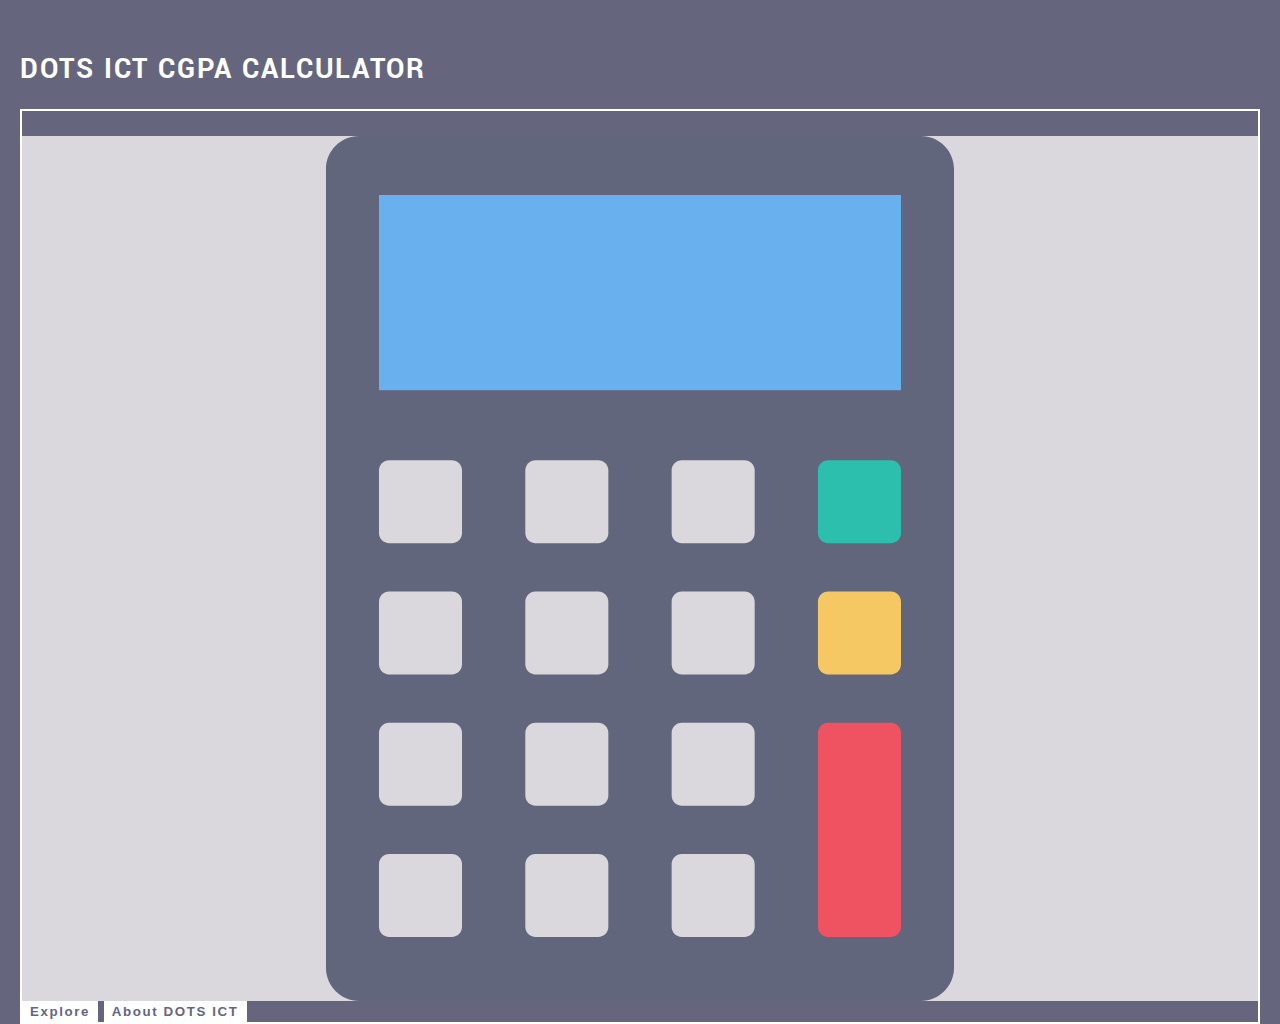
<file: index.html>
<!DOCTYPE html>
<html lang="en">
<head>
    <meta charset="UTF-8">
    <meta name="viewport" content="width=device-width, initial-scale=1, shrink-to-fit=no">
    <link rel="stylesheet" href="https://cdn.jsdelivr.net/npm/bootstrap@4.5.3/dist/css/bootstrap.min.css" integrity="sha384-TX8t27EcRE3e/ihU7zmQxVncDAy5uIKz4rEkgIXeMed4M0jlfIDPvg6uqKI2xXr2" crossorigin="anonymous">
    <link rel="stylesheet" href="./assets/css/style.css">
    <link rel="icon" href="./assets/image/calculator.png" type="image/icon">
    <title>CGPA CALCULATOR | HOME</title>
</head>
<body>
<div class="container">
<h1 class="text-center head mt-2">DOTS ICT CGPA CALCULATOR </h1>
<div class="card w-50 m-auto">
<div class="card-header">
    <h6 class="text-center"></h6>
</div>
<div class="card-body">
    <img src="./assets/image/calculator.svg" alt="">
</div>
<div class="card-footer">
    <div class="text-center">
    <a href="./assets/content/cgpa.html"><button class="btn btn-primary">Explore</button></a>      <a href="http://dotsitech.edu.ng/aboutus.aspx"><button class="btn btn-primary">About DOTS ICT</button></a>
</div>
</div>
</div>
</div>
<script src="https://code.jquery.com/jquery-3.5.1.slim.min.js" integrity="sha384-DfXdz2htPH0lsSSs5nCTpuj/zy4C+OGpamoFVy38MVBnE+IbbVYUew+OrCXaRkfj" crossorigin="anonymous"></script>
<script src="https://cdn.jsdelivr.net/npm/popper.js@1.16.1/dist/umd/popper.min.js" integrity="sha384-9/reFTGAW83EW2RDu2S0VKaIzap3H66lZH81PoYlFhbGU+6BZp6G7niu735Sk7lN" crossorigin="anonymous"></script>
<script src="https://cdn.jsdelivr.net/npm/bootstrap@4.5.3/dist/js/bootstrap.min.js" integrity="sha384-w1Q4orYjBQndcko6MimVbzY0tgp4pWB4lZ7lr30WKz0vr/aWKhXdBNmNb5D92v7s" crossorigin="anonymous"></script>   
</body>
</html>
</file>
<file: assets/css/style.css>
@import url('https://fonts.googleapis.com/css2?family=Yanone+Kaffeesatz&display=swap');
@import url('https://fonts.googleapis.com/css2?family=Yantramanav&display=swap');

body{
    margin:0;
    padding:30px 20px;
    max-width:100%;
    max-height:100vh;
    background-color:rgb(101, 102, 125);
}
*{
    /* font-family: 'Yanone Kaffeesatz', sans-serif; */
    letter-spacing:0.1rem;
}
.head{
   font-size:30px;
   font-family: 'Yantramanav', sans-serif;
   font-weight:bolder;
   color:#fff;
}
.card{
    margin-top:20px !important;
    border:2px solid #fff;
}
h6{
    color:#fff;
}
.card-body{
    background-color:rgb(219, 216, 221);
}
.card-body img{
    width:70%;
    display:block;
    margin:auto;
}
.card-header,.card-footer{
    background-color:rgb(101, 102, 125);
}
.btn{
    outline:none;
    border:2px solid white;
    background-color:#fff;
    color:rgb(101, 102, 125);
    font-weight:bold;
    transition:800ms ease-in;
}
.btn:hover{
    background-color:rgb(101, 102, 125);
    border:2px solid white;
}
</file>
